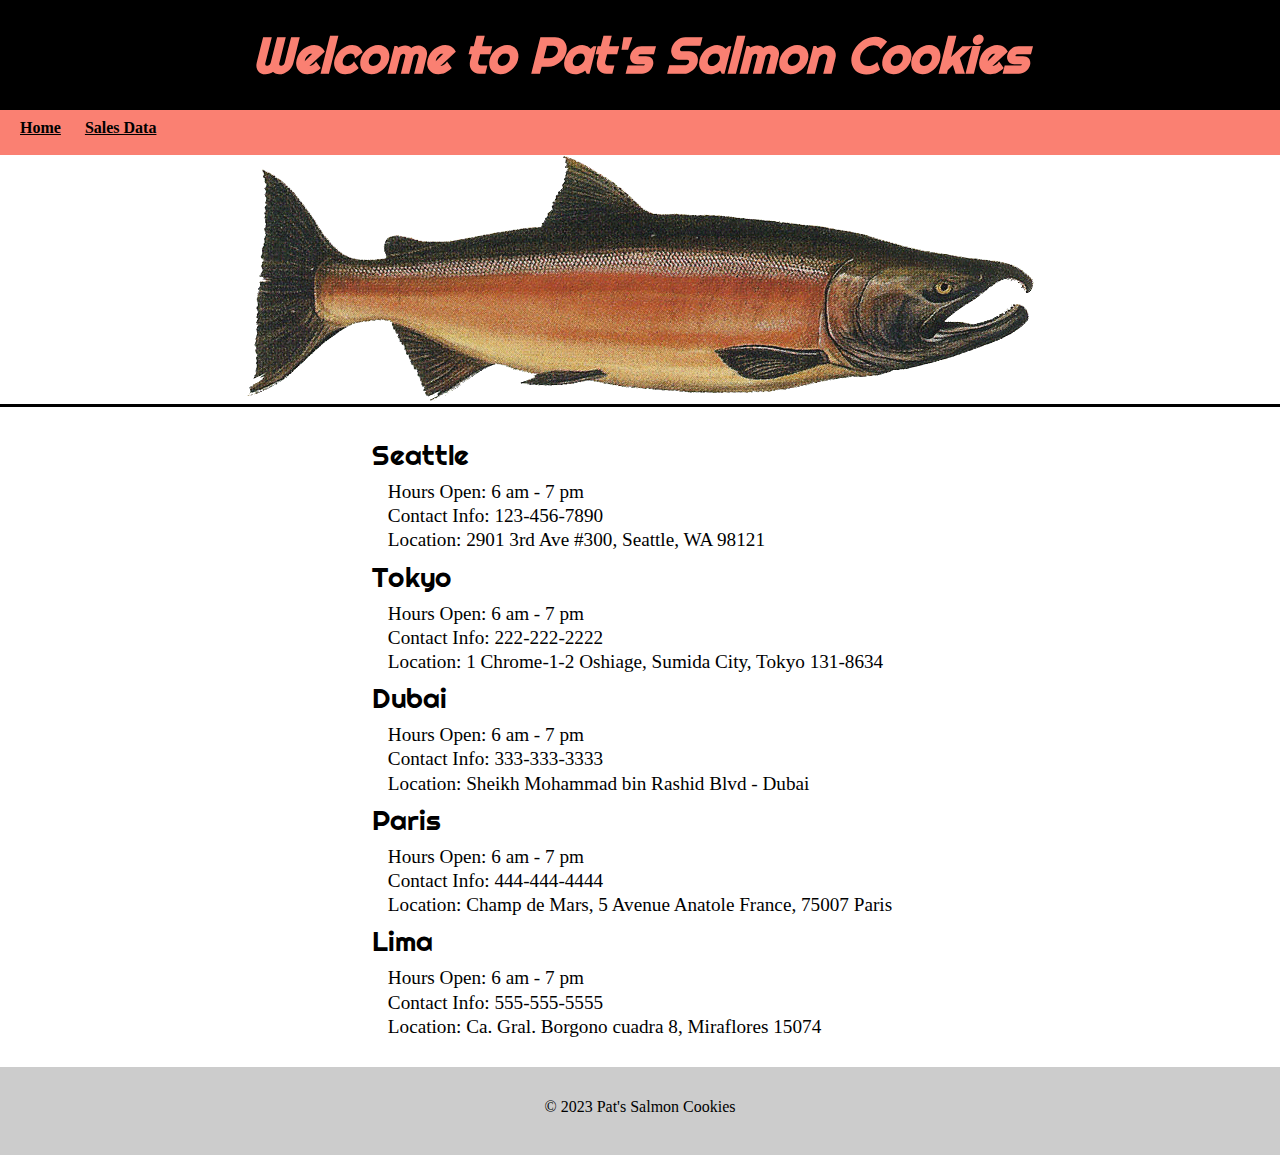
<file: index.html>
<!DOCTYPE html>
<html lang="en">
<head>
  <meta charset="UTF-8">
  <meta name="viewport" content="width=device-width, initial-scale=1.0">
  <link rel="stylesheet" href="css/reset.css">
  <link rel="stylesheet" href="css/style.css">
  <title>Sales</title>
</head>
<body>
  <header>
    <section class="page-heading">
      <h1>Welcome to Pat's Salmon Cookies</h1>
    </section>
    <nav>
      <a href="index.html">Home</a>
      <a href="sales.html">Sales Data</a>
      <!-- <a href="/cookie-stand/">Home</a>
      <a href="/cookie-stand/sales.html">Sales Data</a> -->
    </nav>
    <section class="salmon-image">
      <img src="img/salmon.png" alt="Salmon">
    </section>
  </header>
  <main>
    <section id="locations"></section>

  </main>
  <footer>
    &copy; 2023 Pat's Salmon Cookies
  </footer>
  <script src="js/stores.js"></script>
  <script src="js/locations.js"></script>
  <script src="js/app.js"></script>
</body>
</html>
</file>
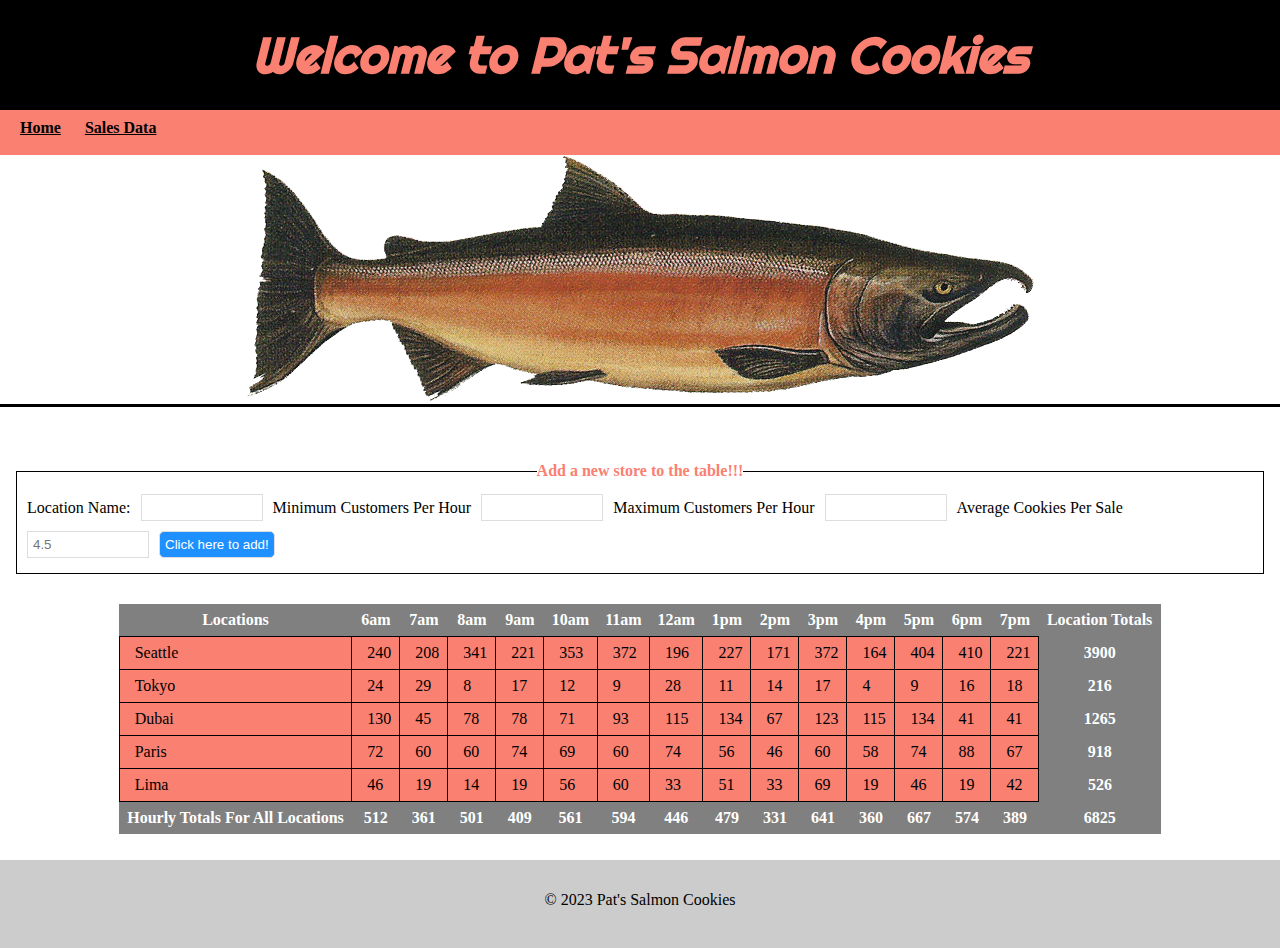
<file: sales.html>
<!DOCTYPE html>
<html lang="en">
<head>
  <meta charset="UTF-8">
  <meta name="viewport" content="width=device-width, initial-scale=1.0">
  <link rel="stylesheet" href="css/reset.css">
  <link rel="stylesheet" href="css/style.css">
  <title>Sales</title>
</head>
<body>
  <header>
    <section class="page-heading">
      <h1>Welcome to Pat's Salmon Cookies</h1>
    </section>

    <nav>
      <a href="index.html">Home</a>
      <a href="sales.html">Sales Data</a>
      <!-- <a href="/cookie-stand/">Home</a>
      <a href="/cookie-stand/sales.html">Sales Data</a> -->
    </nav>

    <section class="salmon-image">
      <img src="img/salmon.png" alt="Salmon">
    </section>
  </header>

  <main>

    <div class="form-div">
      <form action="#" id="addLocationForm">
        <fieldset class="form-inline">
          <legend>Add a new store to the table!!!</legend>
          <label for="location-name">Location Name:</label>
          <!--  -->
          <input type="location-name" id="location-name" name="location-name" required />
          <!--  -->
          <label for="min-cust">Minimum Customers Per Hour</label>
          <input type="number" id="min-cust" name="min-cust" min="0" max="30" required />
          <!--  -->
          <label for="max-cust">Maximum Customers Per Hour</label>
          <input type="number" id="max-cust" name="max-cust" min="1" max="60" required />
          <!--  -->
          <label for="avg-sale">Average Cookies Per Sale</label>
          <input type="text" id="avg-sale" name="avg-sale" placeholder="4.5" required />
          <!--  -->
          <button type="submit" id="submit">Click here to add!</button>
        </fieldset>
      </form>
    </div>

    <table>
      <thead>
        <tr id="thead-tr">
          <th>Locations</th>
          <th>6am</th>
          <th>7am</th>
          <th>8am</th>
          <th>9am</th>
          <th>10am</th>
          <th>11am</th>
          <th>12am</th>
          <th>1pm</th>
          <th>2pm</th>
          <th>3pm</th>
          <th>4pm</th>
          <th>5pm</th>
          <th>6pm</th>
          <th>7pm</th>
          <th>Location Totals</th>
        </tr>
      </thead>

      <tbody id="tbody">
        <!-- SALES DATA RENDERS HERE .... -->
      </tbody>

      <tfoot id="tfoot">
        <tr id="tfoot-tr">
          <td>Hourly Totals For All Locations</td>
        </tr>
      </tfoot>
    </table>

    <section id="sales-list"></section>
  </main>
  <footer>
    &copy; 2023 Pat's Salmon Cookies
  </footer>
  <script src="js/stores.js"></script>
  <script src="js/locations.js"></script>
  <script src="js/sales.js"></script>
</body>
</html>
</file>
<file: css/style.css>
@font-face {
  font-family: Righteous;
  src: url(../fonts/Righteous-Regular.ttf);
}

h1,
h2,
h3 {
  font-family: Righteous;
}

body {
  height: 100%;
  font-family: Georgia, "Times New Roman", Times, serif;
}

h1,
h2,
h3 {
  padding: 8px 16px;
}

h1 {
  font-size: 32px;
}

h2 {
  font-size: 28px;
}

h3 {
  font-size: 24px;
}

header {
  background-color: black;
  color: salmon;
}

header nav {
  background-color: salmon;
  height: 35px;
  padding-top: 10px;
  padding-left: 10px;
}

nav a {
  color: black;
  font-weight: 700;
  padding: 10px;
  transition: font-size 0.5s ease-in-out; /* Add a transition for the font-size property */
}

nav a:hover {
  color: turquoise;
  font-size: x-large;
}

header h1 {
  padding: 30px;
  text-align: center;
  font-size: 50px;
  font-weight: 900;
  font-style: italic;
}

main {
  margin: 10px auto;
  padding: 16px;
  max-width: fit-content;
}

/* SECTIONS */
section.page-heading {
  text-align: center;
}

section.salmon-image {
  background-color: rgb(255, 255, 255);
  text-align: center;
  border-bottom: 3px solid black;
}

section .location-header {
  font-weight: 900;
  padding-left: 0%;
}

.section-heading {
  text-align: center;
  padding: 18px;
  font-weight: 900;
}

/* LISTS */
ul li {
  list-style: none;
  margin: 5px 32px;
  font-size: 1.2em;
}

.total-sales {
  font-weight: 900;
}

/* TABLE */
table * {
  padding: 0.5em;
  text-align: center;
}

table {
  margin-left: auto;
  margin-right: auto;
  border-collapse: collapse;
}

table thead {
  background: grey;
  color: white;
}

table tbody {
  background: salmon;
  color: black;
}

table tfoot {
  background: grey;
  text-align: center;
}

#tfoot-tr td,
#thead-tr th,
td.loc-totals {
  border: none;
  color: white;
  background: grey;
  width: max-content;
  font-weight: 900;
}

.loc-name,
.sales-per-hour {
  border: 1px solid black;
  text-align: left;
  padding-left: 15px;
}

.hidden {
  display: none;
}

/* FORM */
form {
  text-align: center;
}

div.form-div {
  display: flex;
  flex-direction: row;
  align-items: center;
  align-content: center;
  align-self: center;
}

.form-inline {
  display: flex;
  flex-flow: row wrap;
  align-items: center;
  border: 1px solid black;
  padding: 10px;
  margin: 30px 0;
}

.form-inline legend {
  color: salmon;
  font-weight: 900;
}

.form-inline label {
  margin: 5px 10px 5px 0;
}

.form-inline input {
  vertical-align: middle;
  margin: 5px 10px 5px 0;
  padding: 5px;
  background-color: #fff;
  border: 1px solid #ddd;
  width: 110px;
}

.form-inline button {
  padding: 5px 5px;
  border-radius: 5px;
  background-color: dodgerblue;
  border: 1px solid #ddd;
  color: white;
  cursor: pointer;
}

.form-inline button:hover {
  background-color: royalblue;
}

@media (max-width: 800px) {
  .form-inline input {
    margin: 10px 0;
  }

  .form-inline {
    flex-direction: column;
    align-items: center;
  }
}

/* FOOTER AREA */
footer {
  background-color: #ccc;
  padding: 16px 32px;
  padding-top: 32px;
  height: 40px;
  text-align: center;
}
</file>
